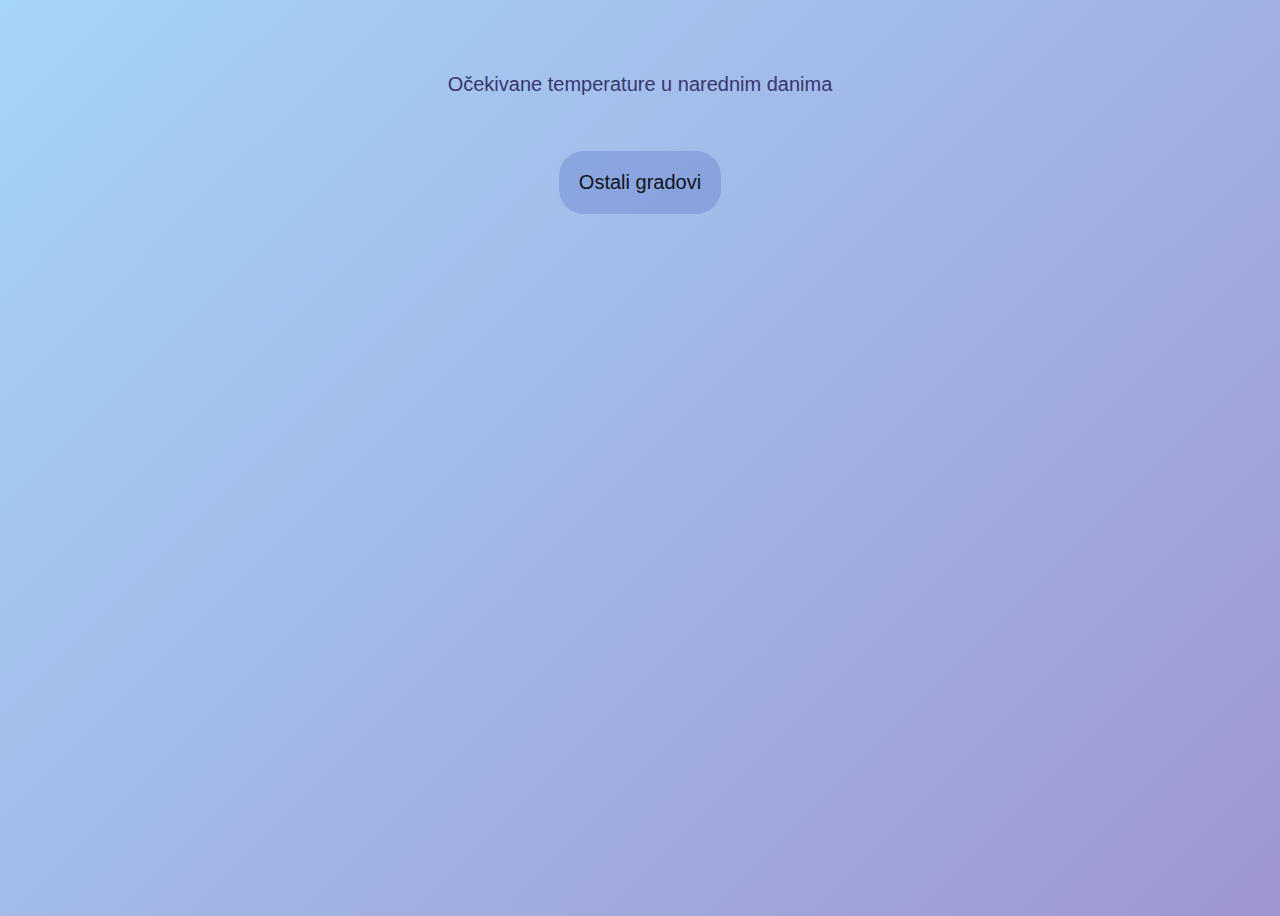
<file: index.html>
<!DOCTYPE html>
<html lang="en">
  <head>
    <meta charset="UTF-8" />
    <meta name="viewport" content="width=device-width, initial-scale=1.0" />
    <title>Weather</title>
    <link rel="stylesheet" href="style/style.css" />
    <script src="js/code.jquery.com_jquery-3.7.0.min.js"></script>
  </head>
  <body>
    <div id="card">
      <div id="header"></div>
      <div id="ocekivane"><p>Očekivane temperature u narednim danima</p></div>
      <div id="footer"></div>

      <a id="dugme" href="gradovi.html"><button>Ostali gradovi</button></a>
    </div>

    <script src="js/script.js"></script>
  </body>
</html>
</file>
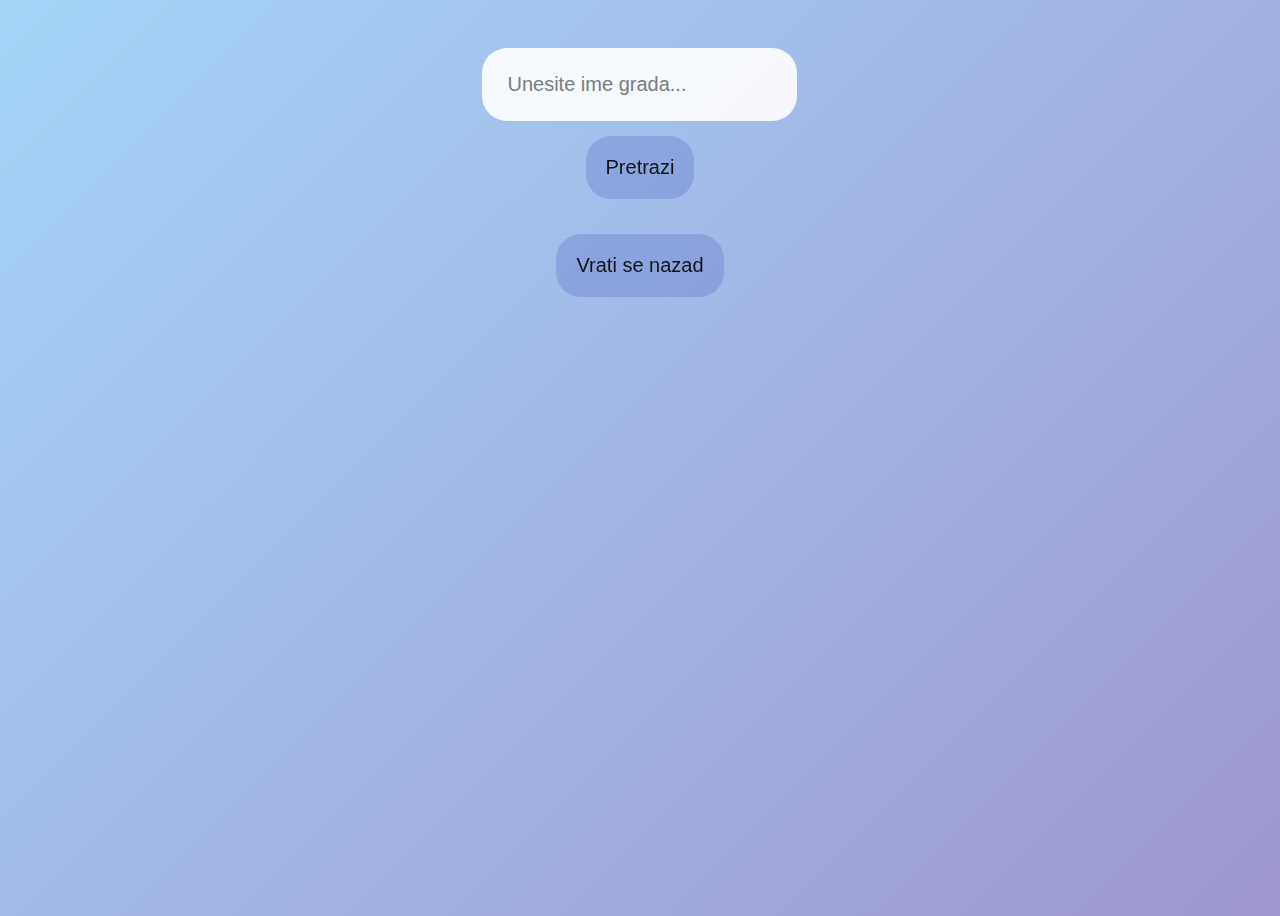
<file: gradovi.html>
<!DOCTYPE html>
<html lang="en">
  <head>
    <meta charset="UTF-8" />
    <meta name="viewport" content="width=device-width, initial-scale=1.0" />
    <title>Weather</title>
    <link rel="stylesheet" href="style/style.css" />
    <script src="js/code.jquery.com_jquery-3.7.0.min.js"></script>
  </head>
  <body>
    <div id="card">
      <div id="secondpage">
        <input id="cityInput" type="text" placeholder="Unesite ime grada..." />
        <button id="search">Pretrazi</button>
        <div id="grad"></div>
        <a id="dugme" href="index.html"><button>Vrati se nazad</button></a>
      </div>
    </div>

    <script src="js/script.js"></script>
  </body>
</html>
</file>
<file: style/style.css>
* {
  font-family: sans-serif;
  box-sizing: border-box;
}

body {
  background: linear-gradient(135deg, #a5d5f8, #9e96d1);
}

#card {
  width: 100%;
  height: 100vh;
  color: #fff;
  opacity: 90%;
  padding: 40px 10px;
  text-align: center;
}

#header {
  font-size: 22px;
  color: #2f2762;
  line-height: 5px;
}

#footer {
  margin-top: 40px;
  display: flex;
  justify-content: space-between;
  width: 100%;
}
#days {
  display: flex;
  flex-direction: column;
  background: linear-gradient(135deg, #6c92ae, #9e96d1);
  border: 1px solid #2f2762;
  color: #2f2762;
  font-size: 20px;
  padding: 10px;
}

#days img {
  max-width: 100%;
}

#dugme button {
  margin-top: 35px;
  background-color: rgba(28, 53, 177, 0.2);
  border: none;
  padding: 15px;
  border-radius: 25px;
  font-size: 20px;
}
#ocekivane p {
  margin-top: 25px;
  color: #2f2762;
  font-size: 20px;
}
/********************OSTALI GRADOVI***************************/
#secondpage {
  display: flex;
  flex-direction: column;
  align-items: center;
}

#secondpage input {
  padding: 10px;
  border: none;
  border-radius: 25px;
  font-size: 18px;
}
#search {
  margin-top: 15px;
  border: none;
  padding: 15px;
  border-radius: 25px;
  background-color: rgba(28, 53, 177, 0.2);
  font-size: 18px;
}
#grad {
  display: none;
  margin-top: 15px;
  flex-direction: column;
  color: #2f2762;
  border-radius: 25px;
  width: 250px;
  align-items: center;
  padding: 10px;
  background-color: rgba(28, 53, 177, 0.2);
  font-size: 16px;
}
#grad img {
  max-width: 100%;
}

@media screen and (min-width: 768px) {
  #card {
    margin: 0 auto;
    width: 60%;
    border-radius: 20px;
    padding: 40px 35px;
  }
  #header {
    font-size: 24px;
  }
  #days {
    font-size: 20px;
    width: 150px;
  }
  #footer {
    display: flex;
    justify-content: space-between;
    width: 80%;
    margin: 0 auto;
  }
  #dugme button {
    padding: 20px;
    font-size: 20px;
  }

  #secondpage input {
    padding: 25px;
    font-size: 20px;
  }
  #search {
    padding: 20px;
    font-size: 20px;
  }
}
</file>
